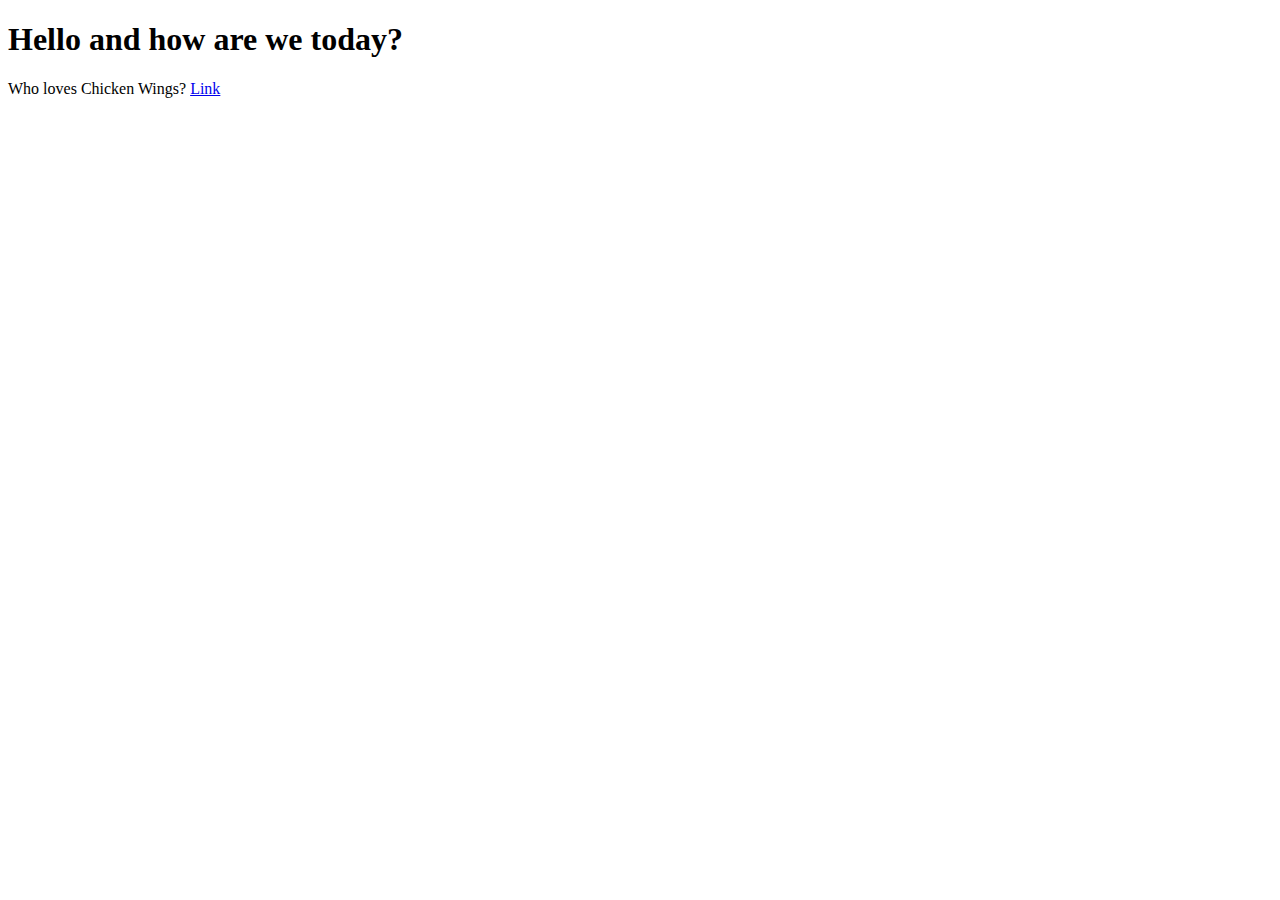
<file: index.html>
<!DOCTYPE html>
<html lang="en">
<head>
    <meta charset="UTF-8">
    <meta name="viewport" content="width=device-width, initial-scale=1.0">
    <!-- Customize your page title -->
    <title>For the love of Wingz</title>
    <!-- This is how you include the CSS file in your page -->
    <link rel="stylesheet" href="styles.css"/>
</head>
<body>
    <!-- Customize your greeting -->
    <h1>Hello and how are we today?</h1>
     Who loves Chicken Wings?
    <a href="./about.html">Link</a>
    <script>
        alert("Hello and how are we today? Welcome to WingLoverz!");
    </script>
</body>
</html>
</file>
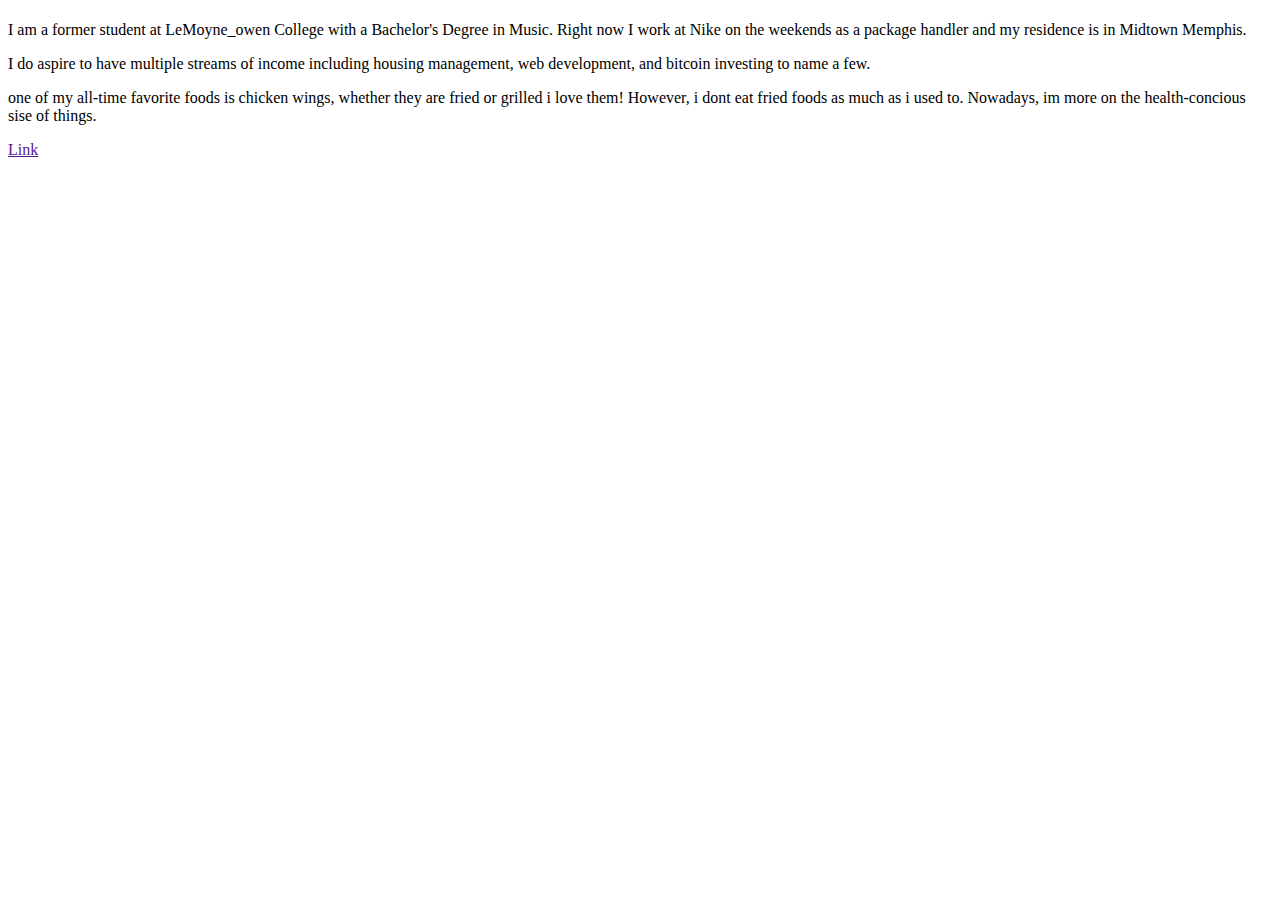
<file: about.html>
<!DOCTYPE html>
<html lang="en">
<head>
    <meta charset="UTF-8">
    <meta name="viewport" content="width=device-width, initial-scale=1.0">
    <title>My name is A'keem Clinton.</title>
    <!-- What about the CSS? -->
</head>
<body>
    <!-- Set a page heading -->
    <h1></h1>
    <!-- Replace the InnerHTML text below with what is being asked for -->
    <p>I am a former student at LeMoyne_owen College with a Bachelor's Degree in Music. Right now I work at Nike on the weekends as a package handler and my residence is in Midtown Memphis.</p>
    <p>I do aspire to have multiple streams of income including housing management, web development, and bitcoin investing to name a few.</p>
    <p>one of my all-time favorite foods is chicken wings, whether they are fried or grilled i love them! However, i dont eat fried foods as much as i used to. Nowadays, im more on the health-concious sise of things.</p>
    <!-- Correct the link to the Homepage and Customize the Link Text -->
    <a href="">Link</a>
</body>
</html>
</file>
<file: styles.css>
a {
    /* customize the color for your links */
    color: "yellow"
}
</file>
